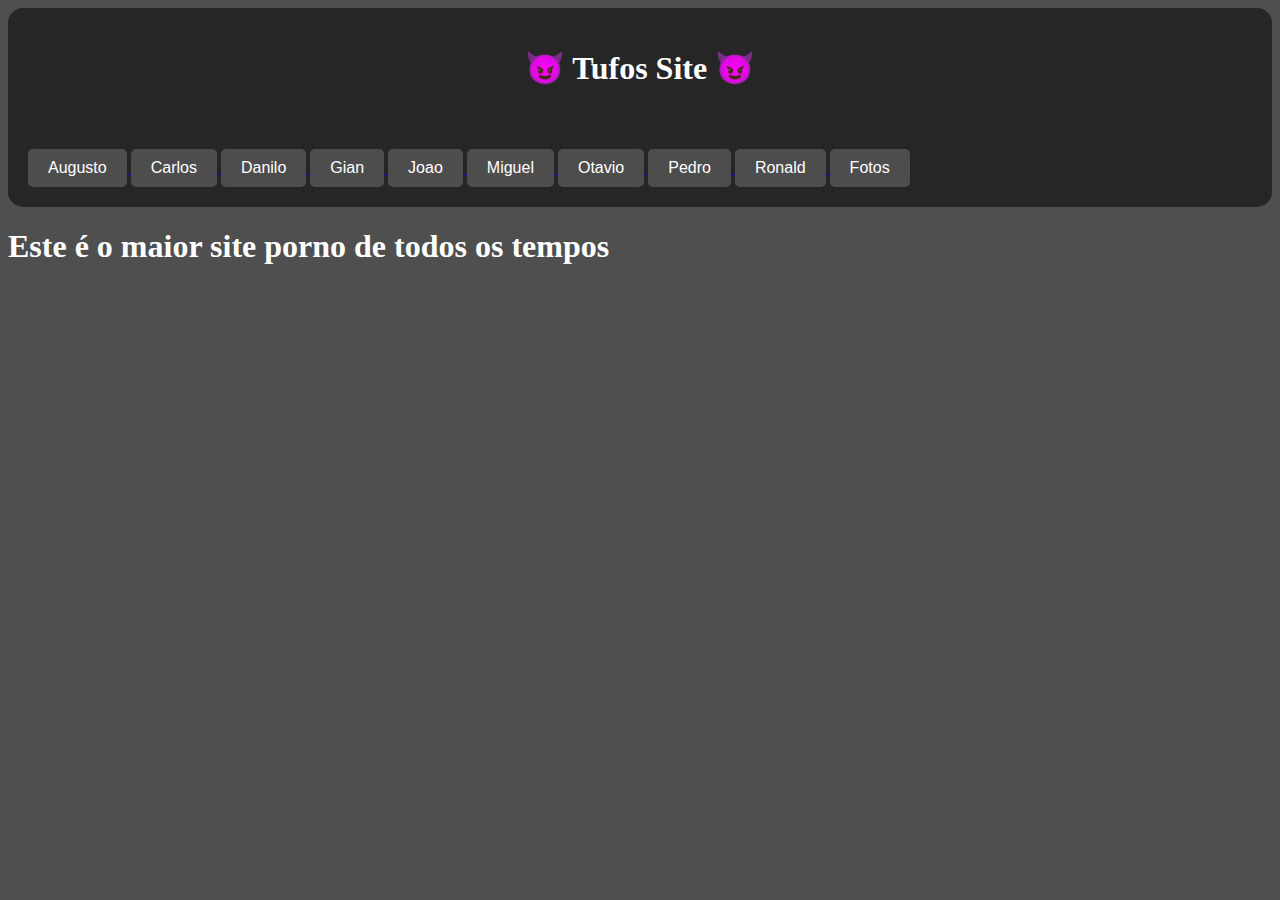
<file: index.html>
<!DOCTYPE html>
<html lang="pt-br">
<link rel="stylesheet" href="style.css">


<html>

<head>
    <title>Meu Site</title>

    <div class="titulo">
        <h1>😈 Tufos Site 😈</h1>
    </div>

    <div class="botao">
        <a href="integrantes/augusto.html">
        <button>Augusto</button>
        </a>
        
        <a href="integrantes/carlos.html">
        <button>Carlos</button>
        </a>

        <a href="integrantes/danilo.html">
        <button>Danilo</button>
        </a>

        <a href="integrantes/gian.html">
        <button>Gian</button>
        </a>

        <a href="integrantes/joao.html">
        <button>Joao</button>
        </a>

        <a href="integrantes/miguel.html">
        <button>Miguel</button>
        </a>

        <a href="integrantes/otavio.html">
        <button>Otavio</button>
        </a>

        <a href="integrantes/pedro.html">
        <button>Pedro</button>
        </a>

        <a href="integrantes/ronald.html">
        <button>Ronald</button>
        </a>

        <a href="fotos.html">
            <button>Fotos</button>
        </a>
    </div>
</head>

<body>
    <h1>Este é o maior site porno de todos os tempos</h1>
</body>

</html>
</file>
<file: style.css>
html {
    background-color: #4e4e4efd;
    color: #fff;
}

.titulo {
    background-color: #262627;
    /* Fundo preto */
    color: #ffffff;
    /* Texto branco */
    padding: 20px;
    /* Espaçamento interno */
    text-align: center;
    /* Centraliza o texto */
    border-top-left-radius: 15px;
    border-top-right-radius: 15px;
}

.botao {
    background-color: #262627;
    /* Fundo preto */
    color: #ffffff;
    /* Texto branco */
    padding: 20px;
    /* Espaçamento interno */
    text-align: left;
    /* Centraliza o texto */
    border-end-start-radius: 15px;
    border-end-end-radius: 15px;
}

button {
    background-color: #4e4e4efd;
    /* Azul padrão */
    color: #fff;
    /* Texto branco */
    border: none;
    /* Remove a borda padrão */
    border-radius: 5px;
    /* Arredonda as bordas */
    padding: 10px 20px;
    /* Espaçamento interno */
    font-size: 16px;
    /* Tamanho da fonte */
    cursor: pointer;
    /* Muda o cursor ao passar sobre o botão */
    transition: background-color 0.3s ease, transform 0.2s ease;

}

button:hover {
    background-color: #3d3d3d;
    /* Azul mais escuro no hover */
    transform: scale(0.95);
    /* Leve aumento no tamanho */
    color: #fff;
}

button:active {
    transform: scale(0.85);
    /* Leve redução ao clicar */
}

/* Centralizar div */
.gallery {
    display: flex;
    flex-wrap: wrap;
    justify-content: center;
    gap: 15px;
    padding: 20px;
    margin: 0px 100px;
}

/* Estilo para as imagens */
.gallery img {
    width: 200px;
    height: 350px;
    border: 2px solid #ddd;
    border-radius: 10px;
    box-shadow: 2px 2px 10px rgba(0, 0, 0, 0.3);
    cursor: pointer;
    transition: transform 0.3s, box-shadow 0.3s;
}

/* Efeito de zoom ao passar o mouse */
.gallery img:hover {
    transform: scale(1.1);
    box-shadow: 5px 5px 20px rgba(0, 0, 0, 0.5);
}

/* Para garantir que links abram em nova aba */
.gallery a {
    text-decoration: none;
}
</file>
